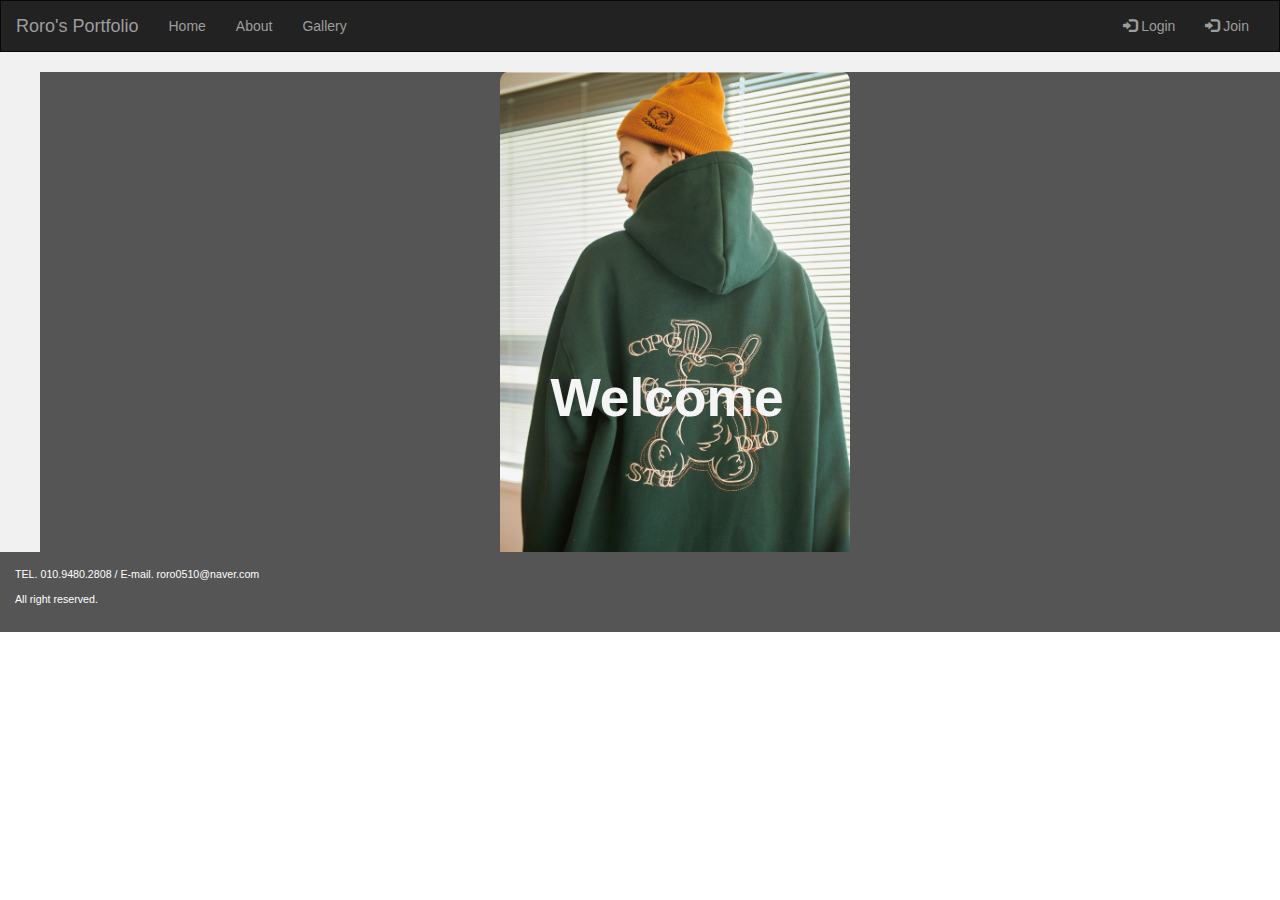
<file: Homework/index/index.html>
<!DOCTYPE html>
<html lang="en">
<head>
  <title>Roro's Portfolio</title>
  <meta charset="utf-8">
  <meta name="viewport" content="width=device-width, initial-scale=1">
  <link rel="stylesheet" href="https://maxcdn.bootstrapcdn.com/bootstrap/3.4.1/css/bootstrap.min.css">
  <link rel="stylesheet" href="../css/index.css">
  <script src="https://ajax.googleapis.com/ajax/libs/jquery/3.5.1/jquery.min.js"></script>
  <script src="https://maxcdn.bootstrapcdn.com/bootstrap/3.4.1/js/bootstrap.min.js"></script>
</head>

<body>

<nav class="navbar navbar-inverse">
  <div class="container-fluid">
    <div class="navbar-header">
      <a class="navbar-brand" href="../index/index.html">Roro's Portfolio</a>
    </div>
    <div class="collapse navbar-collapse" id="myNavbar">
      <ul class="nav navbar-nav">
        <li><a href="../index/index.html">Home</a></li>
        <li><a href="../html/about.html">About</a></li>
        <li><a href="../html/gallery.html">Gallery</a></li>
      </ul>
      <ul class="nav navbar-nav navbar-right">
        <li><a href="../html/login.html"><span class="glyphicon glyphicon-log-in"></span> Login</a></li>
        <li><a href="../html/join.html"><span class="glyphicon glyphicon-log-in"></span> Join</a></li>
      </ul>
    </div>
  </div>
</nav>

<div class="container-fluid text-center">    
  <div class="row content">
    <div class="sidenav">
      <p class="index">Welcome</p>
      <ul>
        <li><img class="img_index1" src="../img/1.jpg"></li>
        <li><img class="img_index1" src="../img/2.jpg"></li>
        <li><img class="img_index1" src="../img/3.jpg"></li>
        <li><img class="img_index1" src="../img/4.jpg"></li>
      </ul>
    </div>
  </div>
</div>

<footer class="container-fluid text-left" style="font-size: 8pt;">
  <p>TEL. 010.9480.2808 / E-mail. roro0510@naver.com</p>
  <p>All right reserved.</p>
</footer>

</body>
</html>
</file>
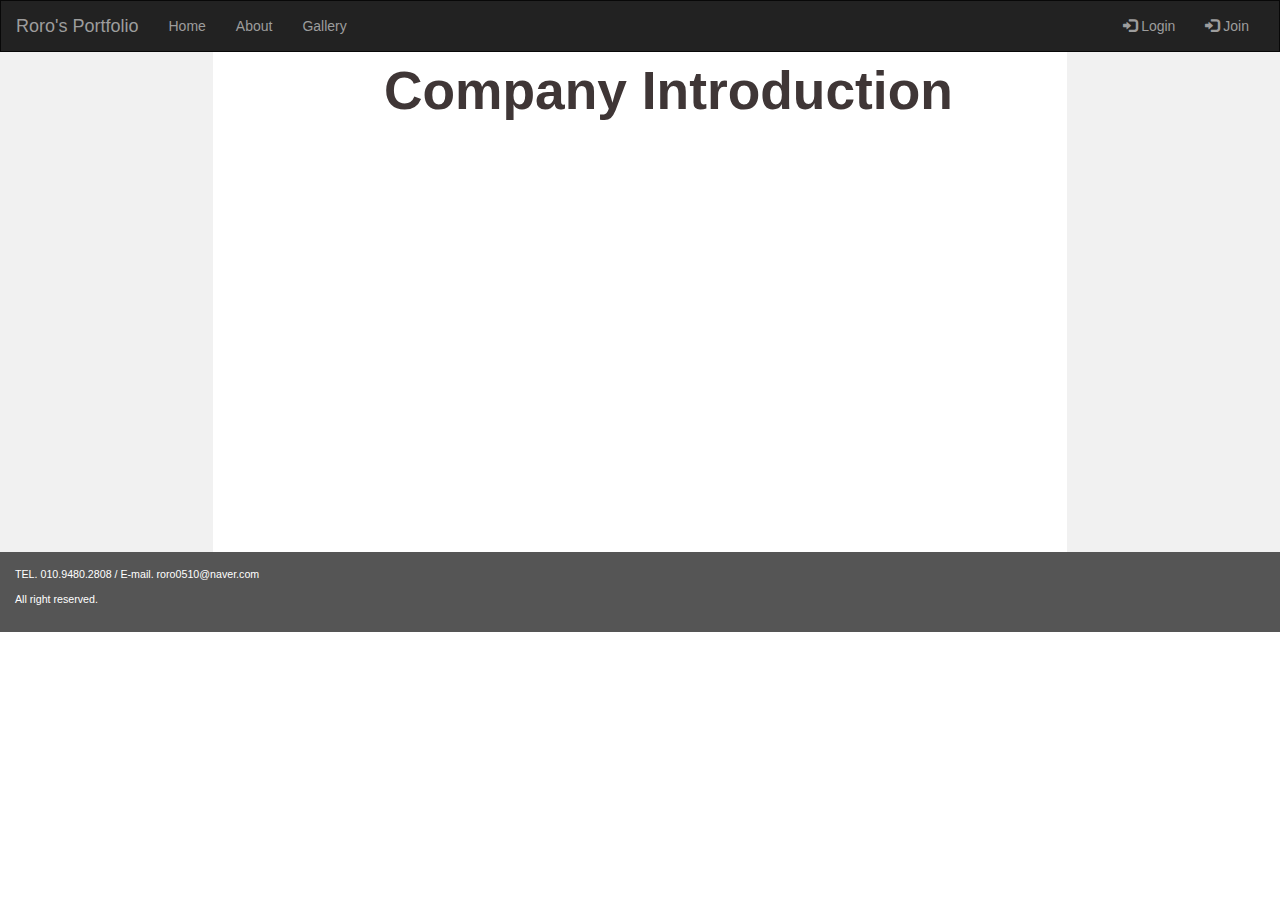
<file: Homework/html/about.html>
<!DOCTYPE html>
<html lang="en">
<head>
  <title>Roro's Portfolio</title>
  <meta charset="utf-8">
  <meta name="viewport" content="width=device-width, initial-scale=1">
  <link rel="stylesheet" href="https://maxcdn.bootstrapcdn.com/bootstrap/3.4.1/css/bootstrap.min.css">
  <link rel="stylesheet" href="../css/index.css">
  <script src="https://ajax.googleapis.com/ajax/libs/jquery/3.5.1/jquery.min.js"></script>
  <script src="https://maxcdn.bootstrapcdn.com/bootstrap/3.4.1/js/bootstrap.min.js"></script>
</head>

<body>

<nav class="navbar navbar-inverse">
  <div class="container-fluid">
    <div class="navbar-header">
      <a class="navbar-brand" href="../index/index.html">Roro's Portfolio</a>
    </div>
    <div class="collapse navbar-collapse" id="myNavbar">
      <ul class="nav navbar-nav">
        <li><a href="../index/index.html">Home</a></li>
        <li><a href="../html/about.html">About</a></li>
        <li><a href="../html/gallery.html">Gallery</a></li>
      </ul>
      <ul class="nav navbar-nav navbar-right">
        <li><a href="../html/login.html"><span class="glyphicon glyphicon-log-in"></span> Login</a></li>
        <li><a href="../html/join.html"><span class="glyphicon glyphicon-log-in"></span> Join</a></li>
      </ul>
    </div>
  </div>
</nav>
  
<div class="container-fluid text-center">    
  <div class="row content">
    <div class="col-sm-2 sidenav"> 
    </div>
    <div class="col-sm-8 text-left"> 
      <p class="index" style="color: rgb(63, 54, 54); left: 20%;  top: 50%;">Company Introduction</p>
    </div>
    <div class="col-sm-2 sidenav"> 
    </div>
  </div>
</div>

<footer class="container-fluid text-left" style="font-size: 8pt;">
  <p>TEL. 010.9480.2808 / E-mail. roro0510@naver.com</p>
  <p>All right reserved.</p>
</footer>

</body>
</html>
</file>
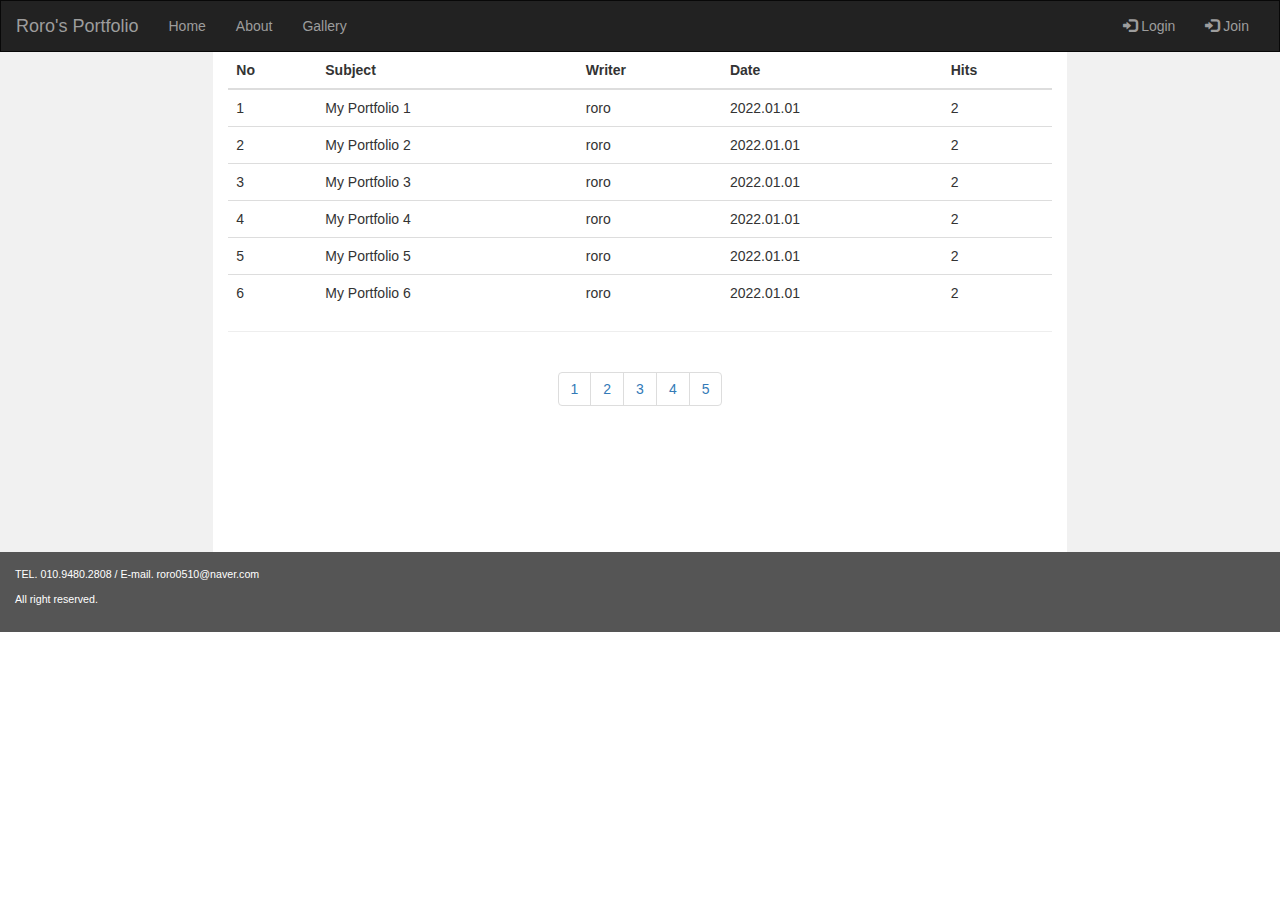
<file: Homework/html/gallery.html>
<!DOCTYPE html>
<html lang="en">
<head>
  <title>Roro's Portfolio</title>
  <meta charset="utf-8">
  <meta name="viewport" content="width=device-width, initial-scale=1">
  <link rel="stylesheet" href="https://maxcdn.bootstrapcdn.com/bootstrap/3.4.1/css/bootstrap.min.css">
  <link rel="stylesheet" href="../css/index.css">
  <script src="https://ajax.googleapis.com/ajax/libs/jquery/3.5.1/jquery.min.js"></script>
  <script src="https://maxcdn.bootstrapcdn.com/bootstrap/3.4.1/js/bootstrap.min.js"></script>
</head>

<body>

<nav class="navbar navbar-inverse">
  <div class="container-fluid">
    <div class="navbar-header">
      <a class="navbar-brand" href="../index/index.html">Roro's Portfolio</a>
    </div>
    <div class="collapse navbar-collapse" id="myNavbar">
      <ul class="nav navbar-nav">
        <li><a href="../index/index.html">Home</a></li>
        <li><a href="../html/about.html">About</a></li>
        <li><a href="../html/gallery.html">Gallery</a></li>
      </ul>
      <ul class="nav navbar-nav navbar-right">
        <li><a href="../html/login.html"><span class="glyphicon glyphicon-log-in"></span> Login</a></li>
        <li><a href="../html/join.html"><span class="glyphicon glyphicon-log-in"></span> Join</a></li>
      </ul>
    </div>
  </div>
</nav>
  
<div class="container-fluid text-center">    
  <div class="row content">
    <div class="col-sm-2 sidenav">
    </div>
    <div class="col-sm-8 text-left"> 
     <table class="table table-hover">
         <thead>
             <tr>
                 <th>No</th>
                 <th>Subject</th>
                 <th>Writer</th>
                 <th>Date</th>
                 <th>Hits</th>
             </tr>
         </thead>
         <tbody>
             <tr>
                 <td>1</td>
                 <td>My Portfolio 1</td>
                 <td>roro</td>
                 <td>2022.01.01</td>
                 <td>2</td>
             </tr>
             <tr>
                <td>2</td>
                <td>My Portfolio 2</td>
                <td>roro</td>
                <td>2022.01.01</td>
                <td>2</td>
            </tr>
            <tr>
                <td>3</td3>
                <td>My Portfolio 3</td>
                <td>roro</td>
                <td>2022.01.01</td>
                <td>2</td>
            </tr>
            <tr>
              <td>4</td3>
              <td>My Portfolio 4</td>
              <td>roro</td>
              <td>2022.01.01</td>
              <td>2</td>
            </tr>
            <tr>
              <td>5</td3>
              <td>My Portfolio 5</td>
              <td>roro</td>
              <td>2022.01.01</td>
              <td>2</td>
            </tr>
            <tr>
              <td>6</td3>
              <td>My Portfolio 6</td>
              <td>roro</td>
              <td>2022.01.01</td>
              <td>2</td>
            </tr>
         </tbody>
     </table>
     <hr>
     
     <div class="text-center">
         <ul class="pagination">
             <li><a href="#">1</a></li>
             <li><a href="#">2</a></li>
             <li><a href="#">3</a></li>
             <li><a href="#">4</a></li>
             <li><a href="#">5</a></li>
         </ul>
     </div>
    </div>
    <div class="col-sm-2 sidenav">
    </div>
  </div>
</div>

<footer class="container-fluid text-left" style="font-size: 8pt;">
  <p>TEL. 010.9480.2808 / E-mail. roro0510@naver.com</p>
  <p>All right reserved.</p>
</footer>

</body>
</html>
</file>
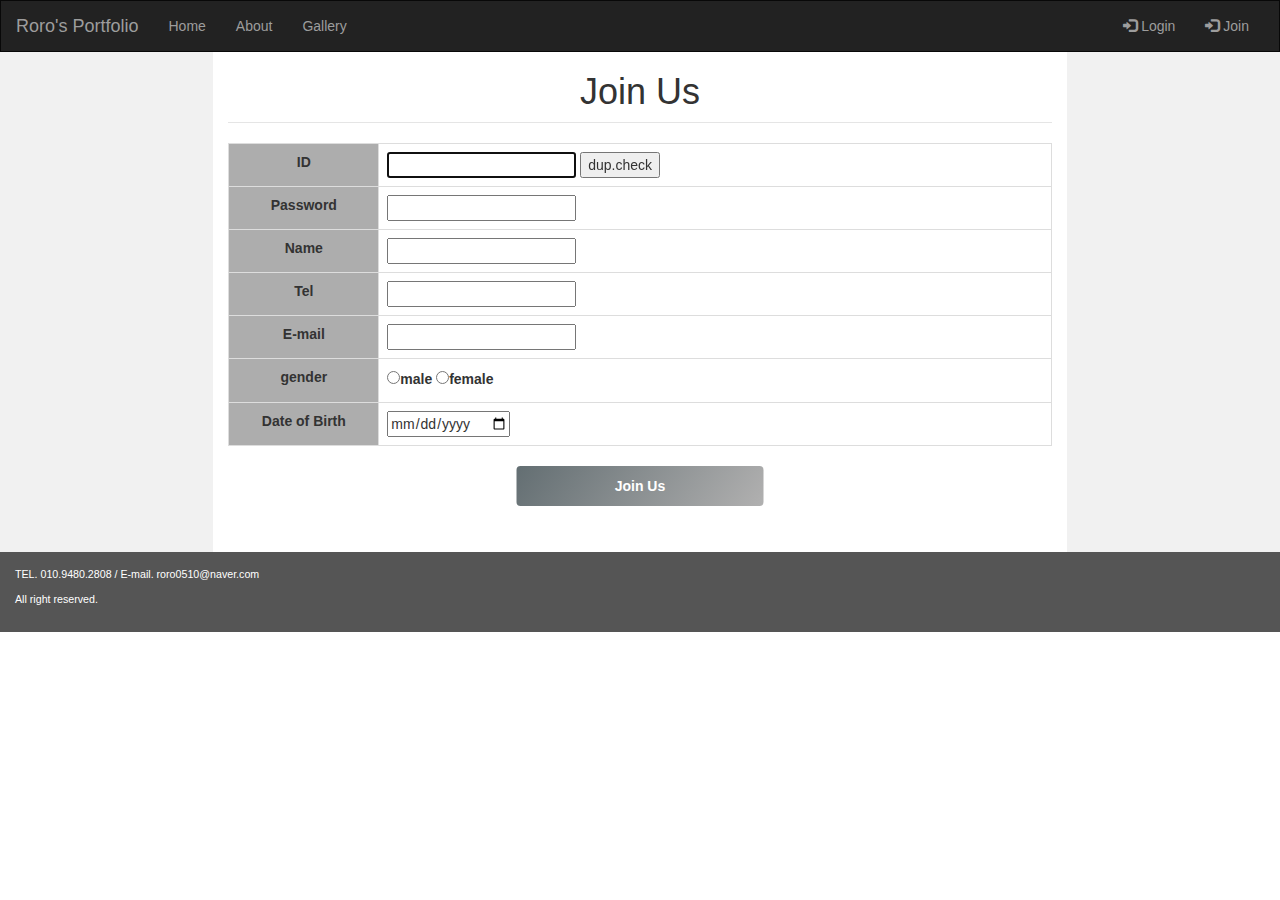
<file: Homework/html/join.html>
<!DOCTYPE html>
<html lang="en">
<head>
  <title>Roro's Portfolio</title>
  <meta charset="utf-8">
  <meta name="viewport" content="width=device-width, initial-scale=1">
  <link rel="stylesheet" href="https://maxcdn.bootstrapcdn.com/bootstrap/3.4.1/css/bootstrap.min.css">
  <link rel="stylesheet" href="../css/index.css">
  <script src="https://ajax.googleapis.com/ajax/libs/jquery/3.5.1/jquery.min.js"></script>
  <script src="https://maxcdn.bootstrapcdn.com/bootstrap/3.4.1/js/bootstrap.min.js"></script>
</head>

<body>

<nav class="navbar navbar-inverse">
  <div class="container-fluid">
    <div class="navbar-header">
      <a class="navbar-brand" href="../index/index.html">Roro's Portfolio</a>
    </div>
    <div class="collapse navbar-collapse" id="myNavbar">
      <ul class="nav navbar-nav">
        <li><a href="../index/index.html">Home</a></li>
        <li><a href="../html/about.html">About</a></li>
        <li><a href="../html/gallery.html">Gallery</a></li>
      </ul>
      <ul class="nav navbar-nav navbar-right">
        <li><a href="../html/login.html"><span class="glyphicon glyphicon-log-in"></span> Login</a></li>
        <li><a href="../html/join.html"><span class="glyphicon glyphicon-log-in"></span> Join</a></li>
      </ul>
    </div>
  </div>
</nav>
  
<div class="container-fluid text-center">    
  <div class="row content">
    <div class="col-sm-2 sidenav">
    </div>
    <div class="col-sm-8 text-left"> 
       <h1 style="text-align: center;">Join Us</h1>
       <form action="a.jsp" method="post" name="frm">
           <fieldset>
               <legend class=""></legend>
               <table class="table table-bordered">
                    <tr>
                        <th class="join"><label for="join_id">ID</label></th>
                        <td><input type="text" id="join_id" class="textForm" required autofocus>
                        <input type="button" class="btn_overlap" value="dup.check"></td>
                    </tr>
                    <tr>
                        <th class="join"><label for="join_pw">Password</label></th>
                        <td><input type="password" id="join_pw" class="textForm"></td>
                    </tr>
                    <tr>
                        <th class="join"><label for="join_name">Name</label></th>
                        <td><input type="text" id="join_name" class="textForm"></td>
                    </tr>
                    <tr>
                        <th class="join"><label for="join_tel">Tel</label></th>
                        <td><input type="tel" id="join_tel" class="textForm"></td>
                    </tr>
                    <tr>
                        <th class="join"><label for="join_email">E-mail</label></th>
                        <td><input type="email" id="join_email" class="textFrom"></td>
                    </tr>
                    <tr>
                        <th class="join">gender</th>
                        <td>
                            <input type="radio" name="gender" id="male"><label for="male"> male</label>
                            <input type="radio" name="gender" id="female"><label for="female"> female</label>
                        </td>
                    </tr>
                    <tr>
                        <th class="join">Date of Birth </th>
                        <td><input type="date" class="textForm"></td>
                    </tr>
               </table>
           </fieldset>
       </form>

      <button type="button" class="btn" onclick="checkForm()">
        Join Us
      </button>
    </div>
    <div class="col-sm-2 sidenav">
    </div>
  </div>
</div>

<footer class="container-fluid text-left" style="font-size: 8pt;">
  <p>TEL. 010.9480.2808 / E-mail. roro0510@naver.com</p>
  <p>All right reserved.</p>
</footer>

<script>
  function checkForm() {

      if (frm.join_id.value.length == 0) {
          alert('아이디를 입력하세요.');
          frm.join_id.focus();
          return;
      }

      if (frm.join_pw.value.length == 0) {
          alert('비밀번호를 입력하세요.');
          frm.join_pw.focus();
          return;
      }
      if (frm.join_name.value.length == 0) {
          alert('이름을 입력하세요.');
          frm.join_name.focus();
          return;
      }

      if (frm.join_tel.value.length == 0){
          alert('전화번호를 입력하세요.');
          frm.join_tel.focus();
          return;
      }

      if (frm.join_email.value.length == 0) {
          alert('이메일을 입력하세요.')
          frm.join_email.focus();
          return;
      }

      if (frm.gender[0].checked == false && frm.gender[1].checked == false) {
          alert('성별을 선택하세요.');
          frm.gender[0].focus();
          return;
      }

    frm.submit();

  }

</script>
<style>

</style>

</body>
</html>
</file>
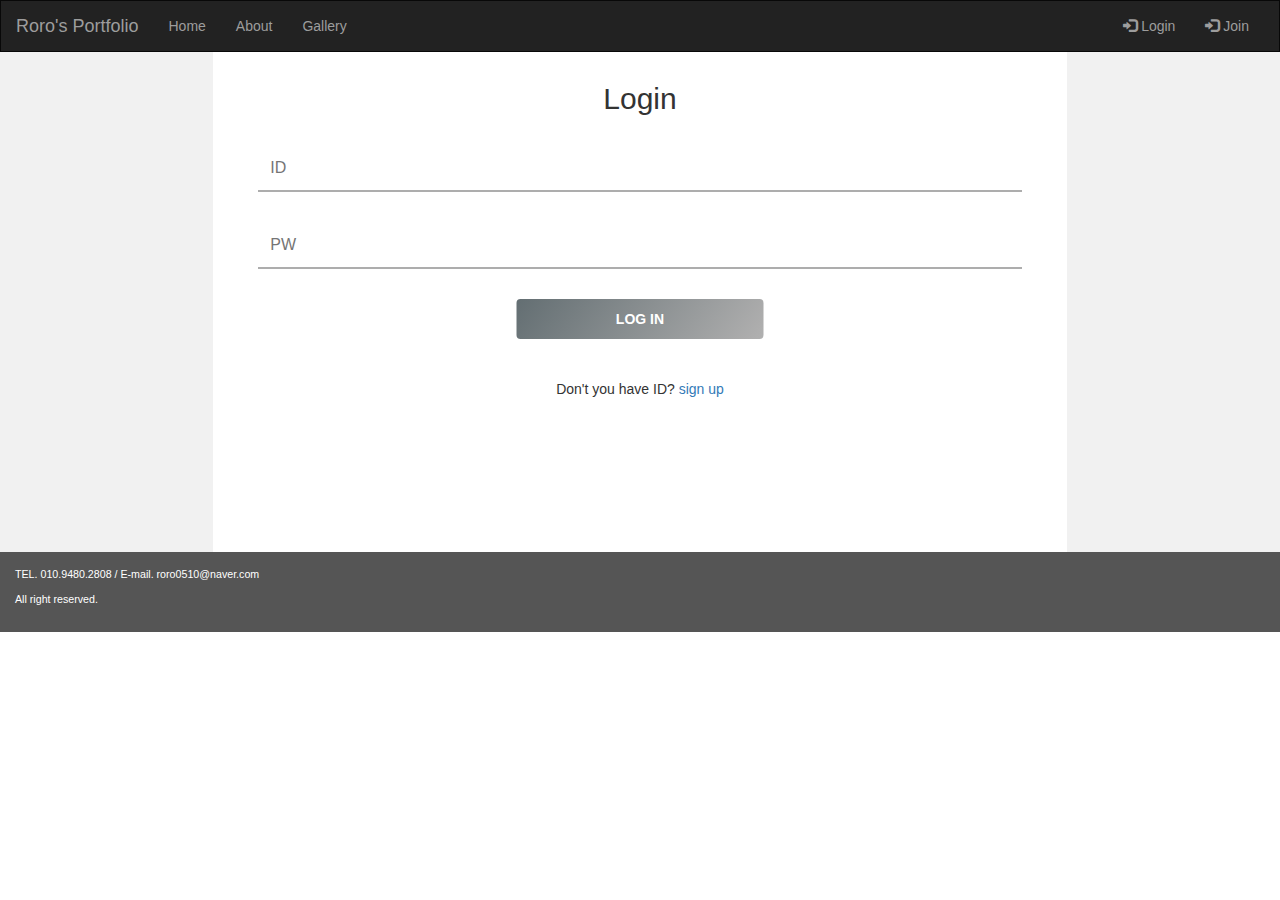
<file: Homework/html/login.html>
<!DOCTYPE html>
<html lang="en">
<head>
  <title>Roro's Portfolio</title>
  <meta charset="utf-8">
  <meta name="viewport" content="width=device-width, initial-scale=1">
  <link rel="stylesheet" href="https://maxcdn.bootstrapcdn.com/bootstrap/3.4.1/css/bootstrap.min.css">
  <link rel="stylesheet" href="../css/index.css">
  <script src="https://ajax.googleapis.com/ajax/libs/jquery/3.5.1/jquery.min.js"></script>
  <script src="https://maxcdn.bootstrapcdn.com/bootstrap/3.4.1/js/bootstrap.min.js"></script>
</head>

<body>

<nav class="navbar navbar-inverse">
  <div class="container-fluid">
    <div class="navbar-header">
      <a class="navbar-brand" href="../index/index.html">Roro's Portfolio</a>
    </div>
    <div class="collapse navbar-collapse" id="myNavbar">
      <ul class="nav navbar-nav">
        <li><a href="../index/index.html">Home</a></li>
        <li><a href="../html/about.html">About</a></li>
        <li><a href="../html/gallery.html">Gallery</a></li>
      </ul>
      <ul class="nav navbar-nav navbar-right">
        <li><a href="../html/login.html"><span class="glyphicon glyphicon-log-in"></span> Login</a></li>
        <li><a href="../html/join.html"><span class="glyphicon glyphicon-log-in"></span> Join</a></li>
      </ul>
    </div>
  </div>
</nav>


<div class="container-fluid text-center">    
  <div class="row content">
    <div class="col-sm-2 sidenav">
    </div>
    <div class="col-sm-8 text-left"> 
        <form action="index.html" method="post" class="loginForm">
            <h2>Login</h2>
            <div class="idForm">
              <input type="text" class="id" placeholder="ID">
            </div>
            <div class="passForm">
              <input type="password" class="pw" placeholder="PW">
            </div>
            <button type="button" class="btn" onclick="button()">
              LOG IN
            </button>
            <script>
                let button = () => {
                  alert('login Button')
              }
            </script>
            <div class="bottomText">
              Don't you have ID? <a href="../html/join.html">sign up</a>
            </div>
          </form>
    </div>
    <div class="col-sm-2 sidenav">
    </div>
  </div>
</div>

<footer class="container-fluid text-left" style="font-size: 8pt;">
  <p>TEL. 010.9480.2808 / E-mail. roro0510@naver.com</p>
  <p>All right reserved.</p>
</footer>

</body>
</html>
</file>
<file: Homework/css/index.css>
.navbar {
    margin-bottom: 0;
    border-radius: 0;
  }
  
  .row.content {height: 500px}
  
  .sidenav {
    padding-top: 20px;
    background-color: #f1f1f1;
    height: 100%;
  }
  
  footer {
    background-color: #555;
    color: white;
    padding: 15px;
  }
  
  @media screen and (max-width: 767px) {
    .sidenav {
      height: auto;
      padding: 15px;
    }
    .row.content {height:auto;} 
  }


.loginForm h2{
text-align: center;
margin: 30px;
}

.idForm{
border-bottom: 2px solid #adadad;
margin: 30px;
padding: 10px 10px;
}

.passForm{
border-bottom: 2px solid #adadad;
margin: 30px;
padding: 10px 10px;
}

.id {
width: 100%;
border:none;
outline:none;
color: #636e72;
font-size:16px;
height:25px;
background: none;
}

.pw {
width: 100%;
border:none;
outline:none;
color: #636e72;
font-size:16px;
height:25px;
background: none;
}


.btn {
position:relative;
left:50%;
transform: translateX(-50%);
margin-bottom: 40px;
width:30%;
height:40px;
background: linear-gradient(125deg,#636e72,#adadad,#f1f1f1);
background-position: left;
background-size: 200%;
color:white;
font-weight: bold;
border:none;
cursor:pointer;
transition: 0.4s;
display:inline;
}

.btn:hover {
background-position: right;
}

.bottomText {
text-align: center;
}


.sidenav ul, .sidenav li{list-style: none;}
div.sidenav { height: 500px; overflow: hidden;}
div.sidenav ul{width: calc(100% * 4); display: flex; animation: slide 8s infinite;}
div.sidenav li{width: calc(100% / 4); height: 500px;}
div.sidenav li:nth-child(1) {background-color: #555;}
div.sidenav li:nth-child(2) {background-color: rgb(19, 18, 18);}
div.sidenav li:nth-child(3) {background-color: rgb(36, 35, 35);}
div.sidenav li:nth-child(4) {background-color: rgb(54, 53, 53);}
@keyframes slide {
  0% {margin-left: 0;}
  10% {margin-left: 0;}
  25% {margin-left: -100%;}
  35% {margin-left: -100%;}
  50% {margin-left: -200%;}
  60% {margin-left: -200%;}
  75% {margin-left: -300%;}
  85% {margin-left: -300%;}
  100% {margin-left: 0;}
}
p.index {
  position: absolute;
  top: 40%;
  left: 43%;
  font-size: 40pt;
  font-weight: bold;
  color: whitesmoke;
}

th.join {
  background-color: rgb(173, 173, 173);
  text-align: center;
  width: 150px;
}

.img_index1 {
  width: 350px; height: 500px;
  left: 50%;
  border-radius: 2%;
}
</file>
